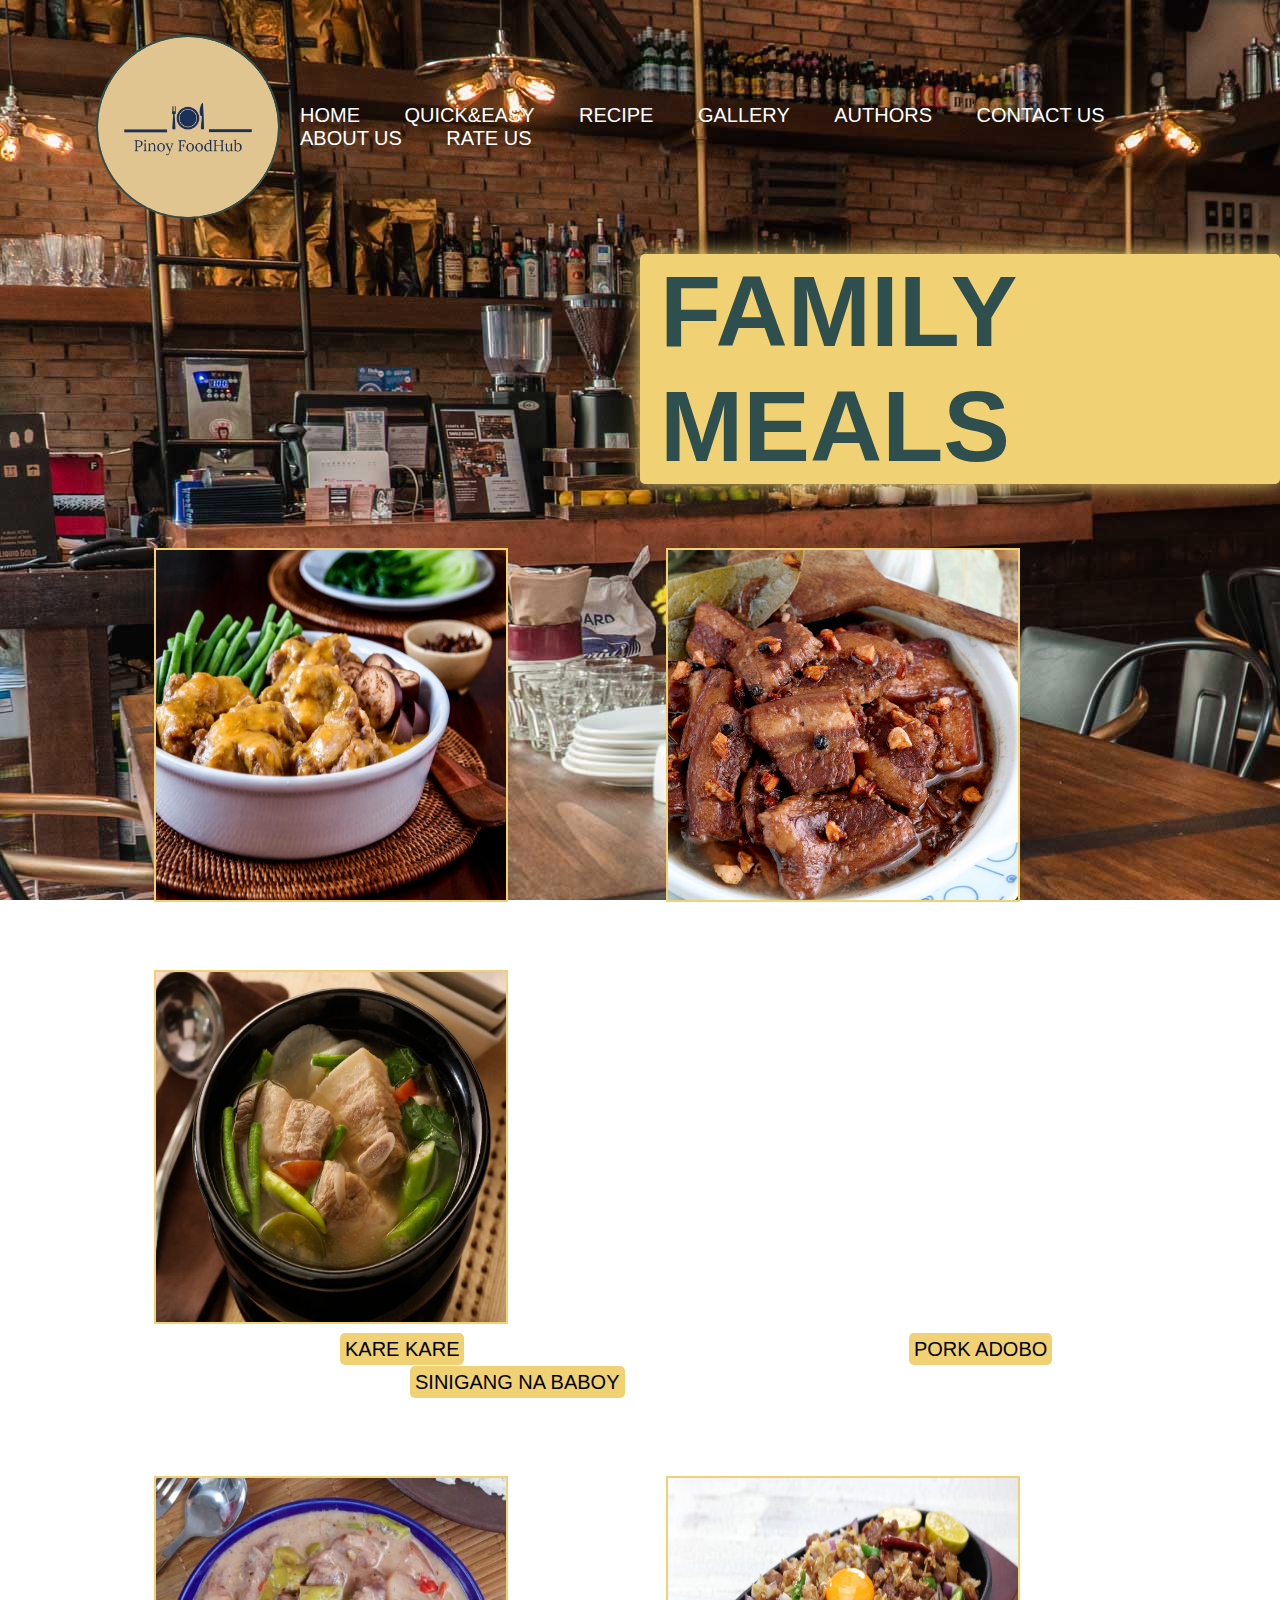
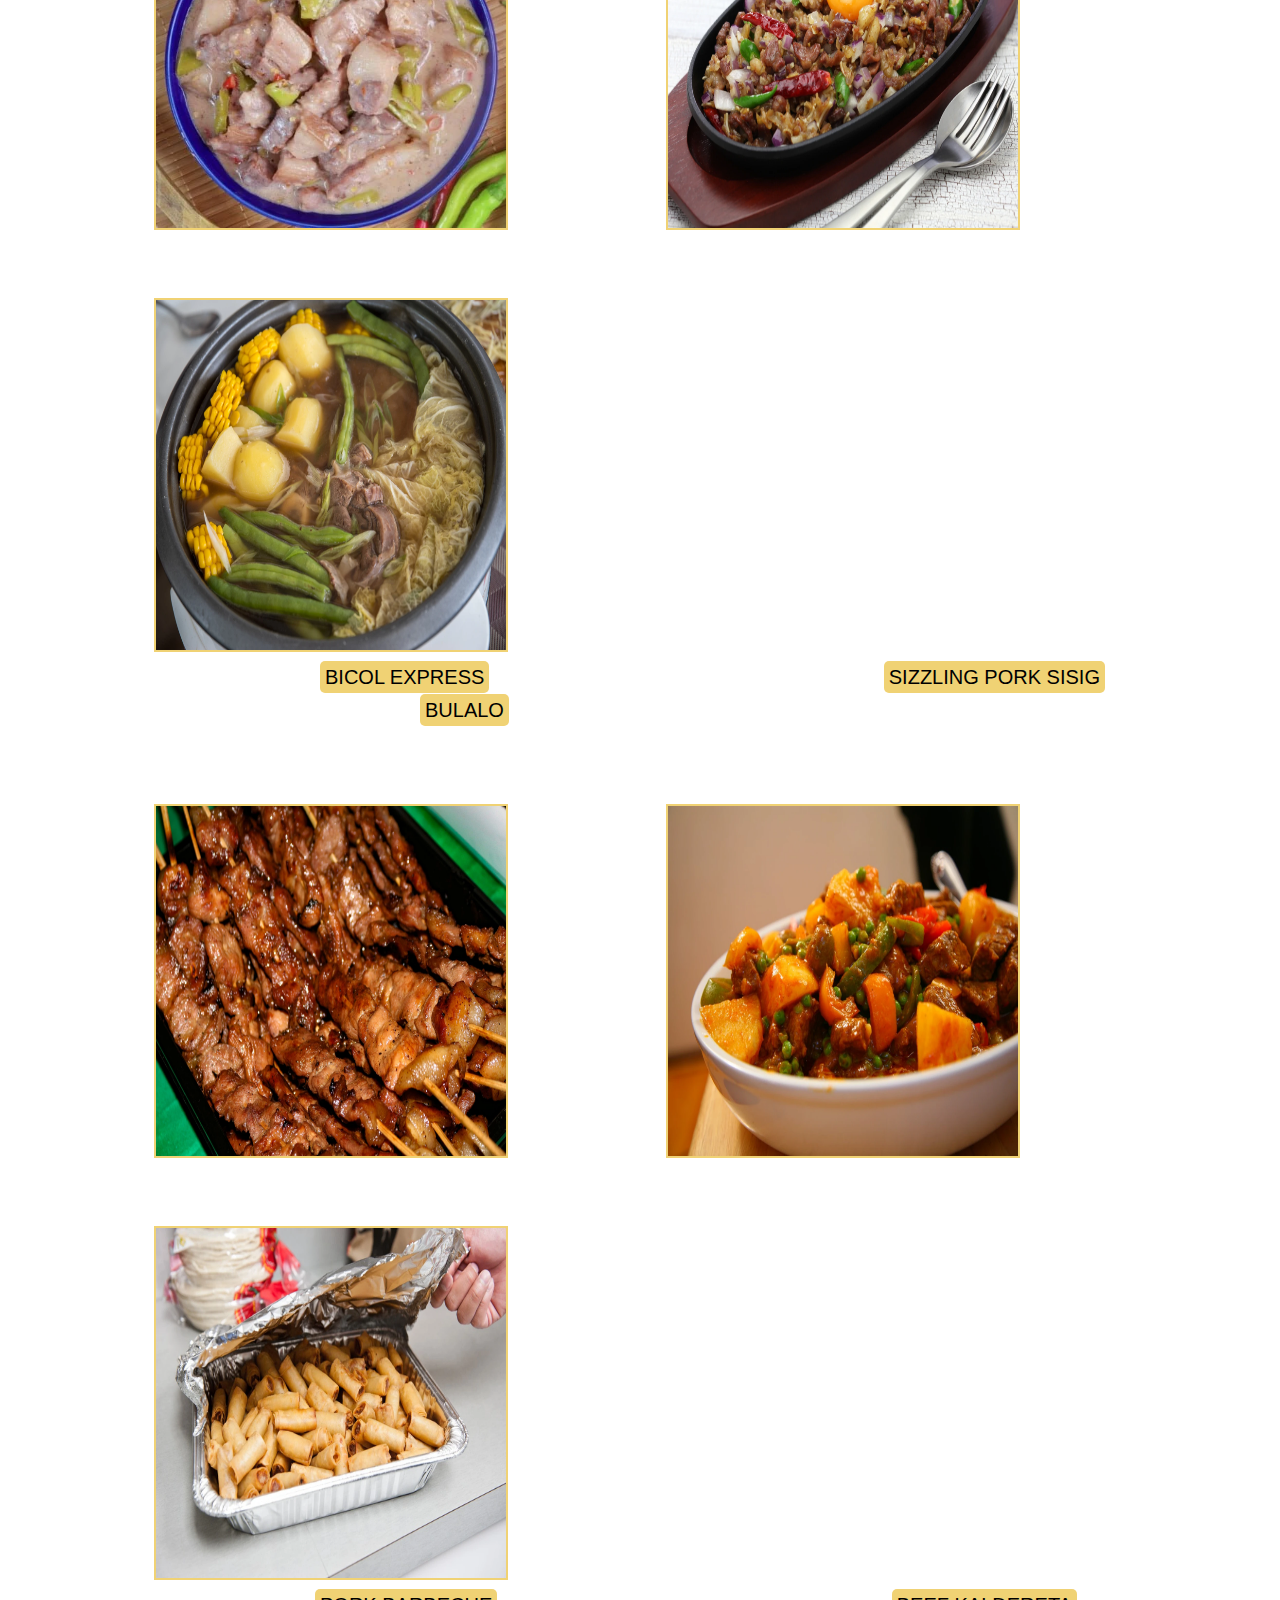
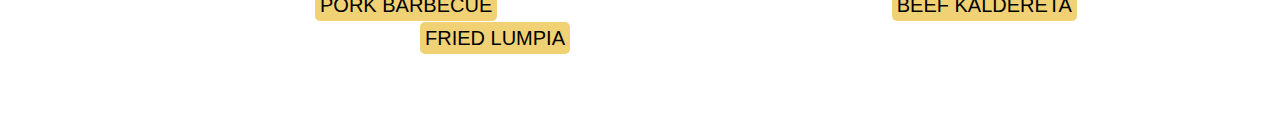
<file: index.html>
<!DOCTYPE html>
<html lang="en">
<head>
	<meta charset="utf-8">
	<title>FAMILY MEALS</title>
	<style type="text/css">
	</style>
    <link rel="icon" href="FAMILYGALLERY/logo.png" type="image/x-icon"> 
</head>
<body>
	<link rel="stylesheet" type="text/css" href="FAMILY MEALS.CSS">
	

    <div class="banner">
		<div class="navbar">
			<img class="logo" src="FAMILYGALLERY/logo.png" alt="logo"></a>
			<ul>
				<li><a href="https://aldrinuyquiengco.github.io/CIP1101_UYQUIENGCO_ITAD/GROUP%20PROJECT/HOMEPAGE/homePage.html">HOME</a></li>
				<li><a href="https://embracive-profiles.000webhostapp.com/ITAD_RI%C3%91O/RI%C3%91O_QUICKANDEASY_ITAD.html">QUICK&EASY</a></li>
				<li><a href="https://arcilla-cip1101-itad.000webhostapp.com/HTML/PROPOSAL%20CODE/ARCILLA_Recipe_ITAD.html">RECIPE</a></li>
				<li><a href="https://andremanaoat.github.io/gallery-/">GALLERY</a></li>
				<li><a href="https://mendicant-claim.000webhostapp.com/Group%20Project/Authors.html">AUTHORS</a></li>
				<li><a href="https://cip1101-itad-barleta.000webhostapp.com/Website/contacts.html">CONTACT US</a></li>
				<li><a href="https://primpp.github.io/BANTOG_AboutUs/">ABOUT US</a></li>
				<li><a href="https://embracive-profiles.000webhostapp.com/ITAD_RI%C3%91O/CIPGROUP.html">RATE US</a></li>
			</ul>
		</div>
        <h1>FAMILY MEALS</h1>
        <div class="content">
            <a href="FAMILY1.HTML"><img class="dessert" src="FAMILYGALLERY/family1.jpg"></a>
            <a href="FAMILY2.HTML"><img class="dessert" src="FAMILYGALLERY/family2.jpg"></a>
            <a href="FAMILY3.HTML"><img class="dessert" src="FAMILYGALLERY/family3.webp"></a>
        </div>
        <div class="navbar2">
            <ul>
				<li class="FAMILY1" ><a href="FAMILY1.HTML">Kare Kare</a></li>
				<li class="FAMILY2"><a href="FAMILY2.HTML">Pork Adobo</a></li>
				<li class="FAMILY3"><a href="FAMILY3.HTML">Sinigang na Baboy</a></li>
            </ul>
        </div>
        <br>
        <div class="content">
            <a href="FAMILY4.HTML"><img class="dessert2" src="FAMILYGALLERY/family4.jpg"></a>
            <a href="FAMILY5.HTML"><img class="dessert2" src="FAMILYGALLERY/family5.jpg"></a>
            <a href="FAMILY6.HTML"><img class="dessert2" src="FAMILYGALLERY/family6.webp"></a>
        </div>
        <div class="navbar2">
            <ul>
				<li class="FAMILY4"><a href="FAMILY4.HTML">Bicol Express</a></li>
				<li class="FAMILY5"><a href="FAMILY5.HTML">Sizzling Pork Sisig</a></li>
				<li class="FAMILY6"><a href="FAMILY6.HTML">Bulalo</a></li>
            </ul>
        </div>
        <br>
        <div class="content">
            <a href="FAMILY7.HTML"><img class="dessert3" src="FAMILYGALLERY/family7.webp"></a>
            <a href="FAMILY8.HTML"><img class="dessert3" src="FAMILYGALLERY/family8.jpg"></a>
            <a href="FAMILY9.HTML"><img class="dessert3" src="FAMILYGALLERY/family9.webp"></a>
        </div>
        <div class="navbar2">
            <ul>
				<li class="FAMILY7"><a href="FAMILY7.HTML">Pork Barbecue</a></li>
				<li class="FAMILY8"><a href="FAMILY8.HTML">Beef Kaldereta</a></li>
				<li class="FAMILY9"><a href="FAMILY9.HTML">Fried Lumpia</a></li>
            </ul>
        </div>
        <br><br><br><br>
</body>
</html>
</file>
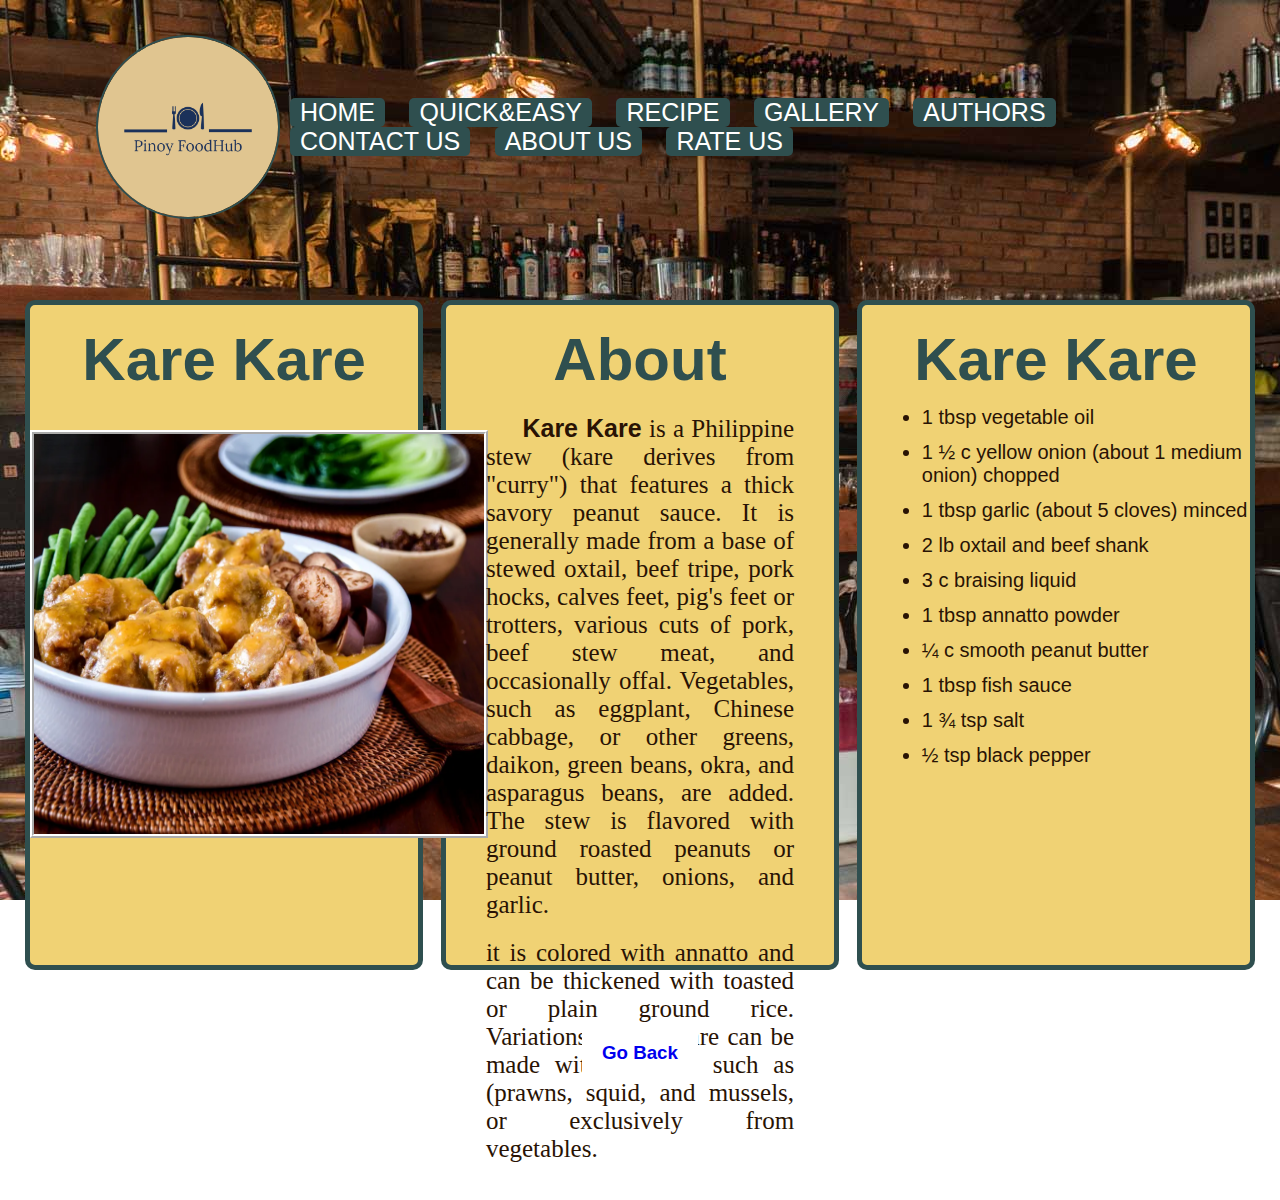
<file: FAMILY1.HTML>
<!DOCTYPE html>
<html lang="en">
<head>

	<meta charset="utf-8">
	<title></title>
	<style type="text/css">

	</style>
    <link rel="icon" href="FAMILYGALLERY/logo.png" type="image/x-icon">    
</head>
<body>
	<link rel="stylesheet" type="text/css" href="FAMMEALS.CSS">


    <div class="banner">
		<div class="navbar">
			<img class="logo" src="FAMILYGALLERY/logo.png" alt="logo"></a>
			<ul>
				<li><a href="https://aldrinuyquiengco.github.io/CIP1101_UYQUIENGCO_ITAD/GROUP%20PROJECT/HOMEPAGE/homePage.html">HOME</a></li>
				<li><a href="https://aldrinuyquiengco.github.io/CIP1101_UYQUIENGCO_ITAD/Quick%20And%20Easy/index.html">QUICK&EASY</a></li>
				<li><a href="https://arcilla-cip1101-itad.000webhostapp.com/HTML/PROPOSAL%20CODE/ARCILLA_recipe_ITAD.html">RECIPE</a></li>
				<li><a href="https://andremanaoat.github.io/gallery-/">GALLERY</a></li>
				<li><a href="https://mendicant-claim.000webhostapp.com/Group%20Project/Authors.html">AUTHORS</a></li>
				<li><a href="https://cip1101-itad-barleta.000webhostapp.com/Website/contacts.html">CONTACT US</a></li>
				<li><a href="https://primpp.github.io/BANTOG_FinalProject_AboutUs/#">ABOUT US</a></li>
				<li><a href="https://embracive-profiles.000webhostapp.com/ITAD_RI%C3%91O/CIPGROUP.html">RATE US</a></li>
			</ul>
		</div>
        <div id="header">
            </div>
            <br><br>
            <div id="div1">
            <h2><a href="FAMILYGALLERY/family1.jpg" target="newPage">Kare Kare</a></h2>
            <br><br>
            <a href="FAMILYGALLERY/family1.jpg" target="newPage" title="Kare Kare"><img class="FAMILYMEALS" src="FAMILYGALLERY/family1.jpg"></a>
            </div>
    
            <div id="div2">
            <h2>Kare Kare</h2>
            <ul>
                <li>1 tbsp vegetable oil</li>
                <li>1 ½ c yellow onion (about 1 medium onion) chopped</li>
                <li>1 tbsp garlic (about 5 cloves) minced</li>
                <li>2 lb oxtail and beef shank</li>
                <li>3 c braising liquid</li>
                <li>1 tbsp annatto powder</li>
                <li>¼ c smooth peanut butter</li>
                <li>1 tbsp fish sauce</li>
                <li>1 ¾ tsp salt</li>
                <li>½ tsp black pepper</li>
                
            </ul>
            </div>
    
            <div id="div3">
            <h2>About</h2>
            <blockquote><p>&nbsp;&nbsp;&nbsp;&nbsp;&nbsp;<strong>Kare Kare</strong> is a Philippine stew (kare derives from "curry") that features a thick savory peanut sauce. It is generally made from a base of stewed oxtail, beef tripe, pork hocks, calves feet, pig's feet or trotters, various cuts of pork, beef stew meat, and occasionally offal. Vegetables, such as eggplant, Chinese cabbage, or other greens, daikon, green beans, okra, and asparagus beans, are added. The stew is flavored with ground roasted peanuts or peanut butter, onions, and garlic.
                <p>it is colored with annatto and can be thickened with toasted or plain ground rice. Variations of kare-kare can be made with seafood, such as (prawns, squid, and mussels, or exclusively from vegetables.</p>
                    
            </p></blockqoute>
            </div>
        <br><br><br><br>
        <div id="home">
            <h3><a href="index.html">Go Back</a></h3>
        </div>
</body>
</html>
</file>
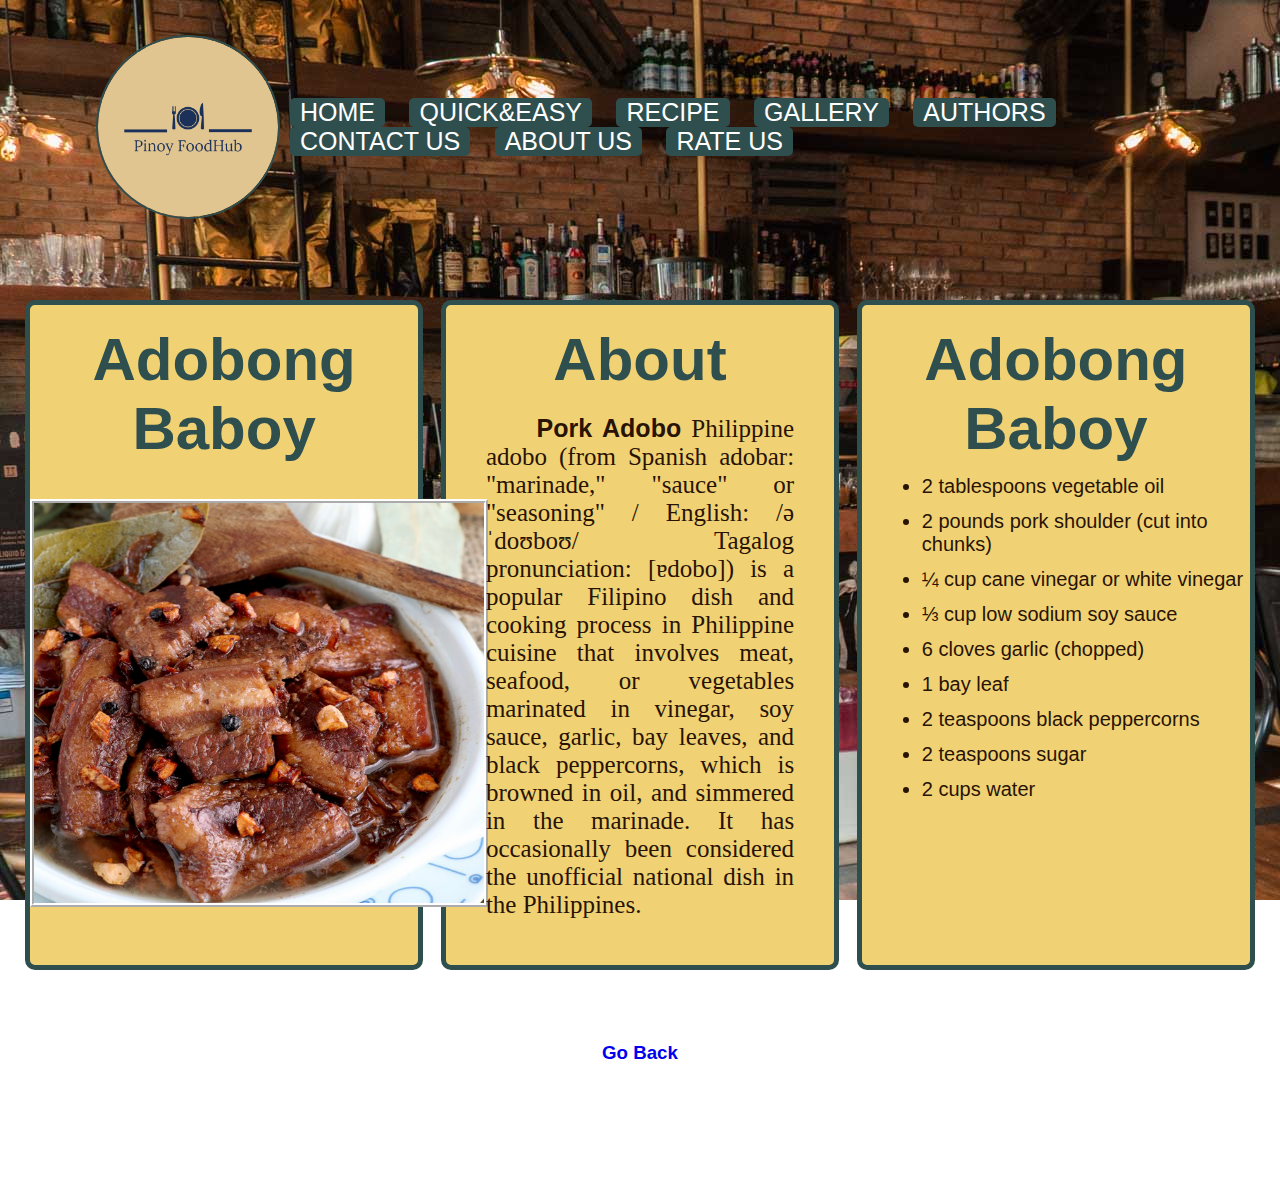
<file: FAMILY2.HTML>
<!DOCTYPE html>
<html lang="en">
<head>

	<meta charset="utf-8">
	<title></title>
	<style type="text/css">

	</style>
    <link rel="icon" href="FAMILY GALLERY/logo.png" type="image/x-icon">    
</head>
<body>
	<link rel="stylesheet" type="text/css" href="FAMMEALS.CSS">


    <div class="banner">
		<div class="navbar">
			<img class="logo" src="FAMILYGALLERY/logo.png" alt="logo"></a>
			<ul>
				<li><a href="https://aldrinuyquiengco.github.io/CIP1101_UYQUIENGCO_ITAD/GROUP%20PROJECT/HOMEPAGE/homePage.html">HOME</a></li>
				<li><a href="https://aldrinuyquiengco.github.io/CIP1101_UYQUIENGCO_ITAD/Quick%20And%20Easy/index.html">QUICK&EASY</a></li>
				<li><a href="https://arcilla-cip1101-itad.000webhostapp.com/HTML/PROPOSAL%20CODE/ARCILLA_recipe_ITAD.html">RECIPE</a></li>
				<li><a href="https://andremanaoat.github.io/gallery-/">GALLERY</a></li>
				<li><a href="https://mendicant-claim.000webhostapp.com/Group%20Project/Authors.html">AUTHORS</a></li>
				<li><a href="https://cip1101-itad-barleta.000webhostapp.com/Website/contacts.html">CONTACT US</a></li>
				<li><a href="https://primpp.github.io/BANTOG_FinalProject_AboutUs/#">ABOUT US</a></li>
				<li><a href="https://embracive-profiles.000webhostapp.com/ITAD_RI%C3%91O/CIPGROUP.html">RATE US</a></li>
			</ul>
		</div>
        <div id="header">
            </div>
            <br><br>
            <div id="div1">
            <h2><a href="FAMILYGALLERY/family2.jpg" target="newPage">Adobong Baboy</a></h2>
            <br><br>
            <a href="FAMILYGALLERY/family2.jpg" target="newPage" title="Adobong Baboy"><img class="FAMILYMEALS" src="FAMILYGALLERY/family2.jpg"></a>
            </div>
    
            <div id="div2">
            <h2>Adobong Baboy</h2>
            <ul>
                <li>2 tablespoons vegetable oil</li>
                <li>2 pounds pork shoulder (cut into chunks)</li>
                <li>¼ cup cane vinegar or white vinegar</li>
                <li>⅓ cup low sodium soy sauce</li>
                <li>6 cloves garlic (chopped)</li>
                <li>1 bay leaf</li>
                <li>2 teaspoons black peppercorns</li>
                <li>2 teaspoons sugar</li>
                <li>2 cups water</li>
            </ul>
            </div>
    
            <div id="div3">
            <h2>About</h2>
            <blockquote><p>&nbsp;&nbsp;&nbsp;&nbsp;&nbsp;<strong>Pork Adobo</strong> Philippine adobo (from Spanish adobar: "marinade," "sauce" or "seasoning" / English: /əˈdoʊboʊ/ Tagalog pronunciation: [ɐdobo]) is a popular Filipino dish and cooking process in Philippine cuisine that involves meat, seafood, or vegetables marinated in vinegar, soy sauce, garlic, bay leaves, and black peppercorns, which is browned in oil, and simmered in the marinade. It has occasionally been considered the unofficial national dish in the Philippines.
            </p></blockqoute>
            </div>
        <br><br><br><br>
        <div id="home">
            <h3><a href="index.html">Go Back</a></h3>
        </div>
</body>
</html>
</file>
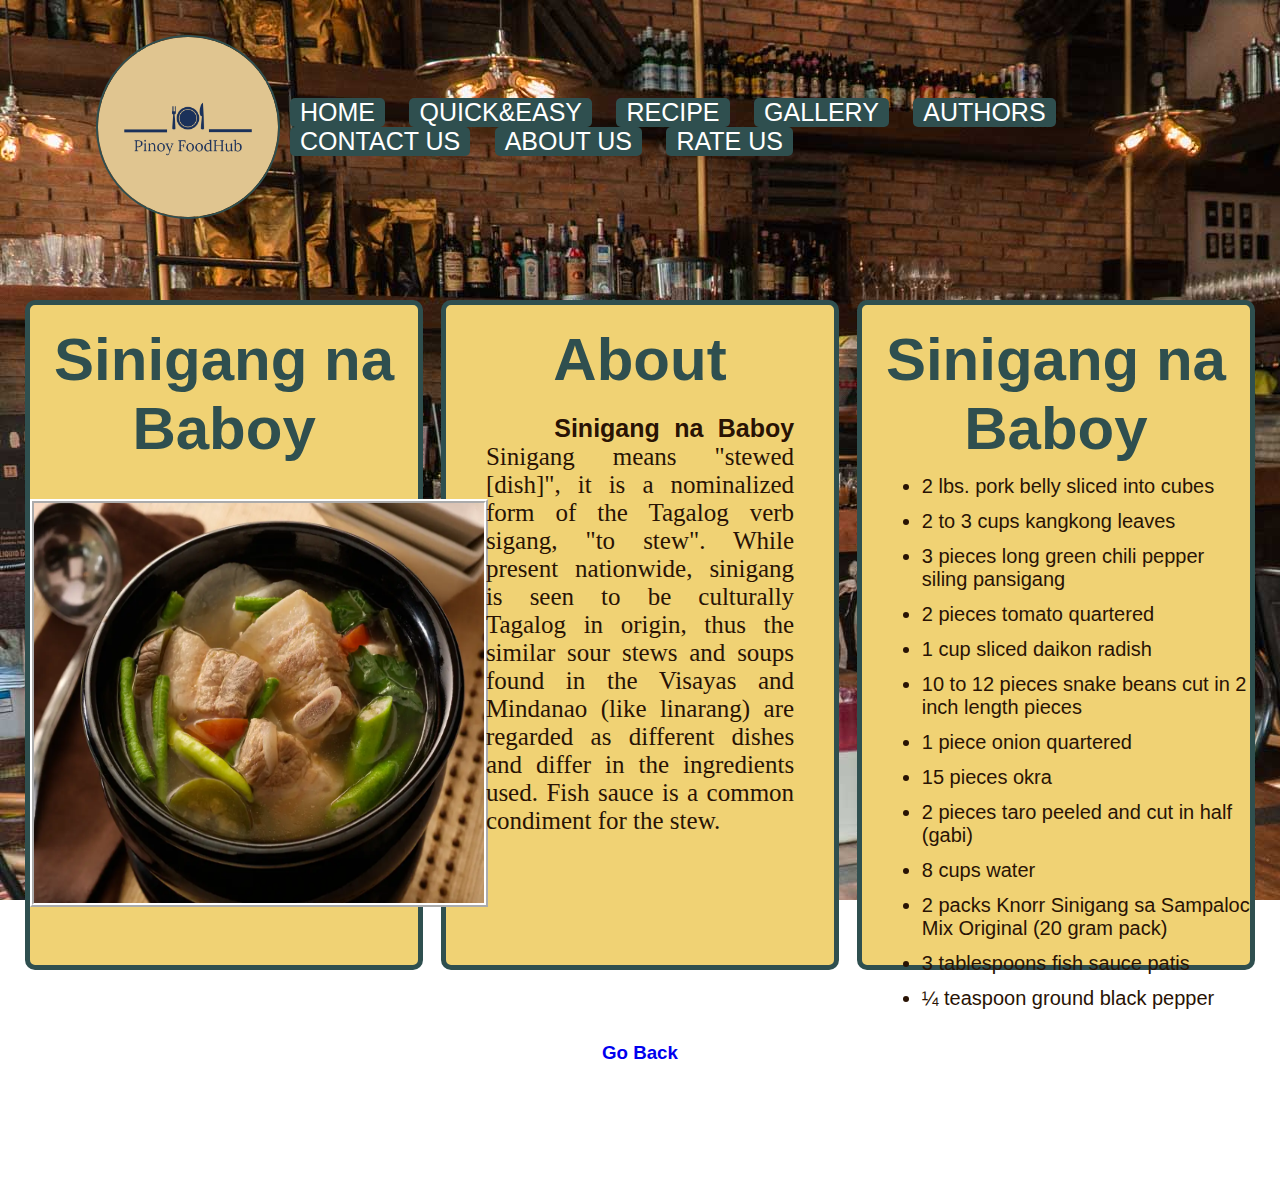
<file: FAMILY3.HTML>
<!DOCTYPE html>
<html lang="en">
<head>

	<meta charset="utf-8">
	<title></title>
	<style type="text/css">

	</style>
    <link rel="icon" href="FAMILYGALLERY/logo.png" type="image/x-icon">    
</head>
<body>
	<link rel="stylesheet" type="text/css" href="FAMMEALS.CSS">


    <div class="banner">
		<div class="navbar">
			<img class="logo" src="FAMILYGALLERY/logo.png" alt="logo"></a>
			<ul>
				<li><a href="https://aldrinuyquiengco.github.io/CIP1101_UYQUIENGCO_ITAD/GROUP%20PROJECT/HOMEPAGE/homePage.html">HOME</a></li>
				<li><a href="https://aldrinuyquiengco.github.io/CIP1101_UYQUIENGCO_ITAD/Quick%20And%20Easy/index.html">QUICK&EASY</a></li>
				<li><a href="https://arcilla-cip1101-itad.000webhostapp.com/HTML/PROPOSAL%20CODE/ARCILLA_recipe_ITAD.html">RECIPE</a></li>
				<li><a href="https://andremanaoat.github.io/gallery-/">GALLERY</a></li>
				<li><a href="https://mendicant-claim.000webhostapp.com/Group%20Project/Authors.html">AUTHORS</a></li>
				<li><a href="https://cip1101-itad-barleta.000webhostapp.com/Website/contacts.html">CONTACT US</a></li>
				<li><a href="https://primpp.github.io/BANTOG_FinalProject_AboutUs/#">ABOUT US</a></li>
				<li><a href="https://embracive-profiles.000webhostapp.com/ITAD_RI%C3%91O/CIPGROUP.html">RATE US</a></li>
			</ul>
		</div>
        <div id="header">
            </div>
            <br><br>
            <div id="div1">
            <h2><a href="FAMILYGALLERY/family3.webp" target="newPage">Sinigang na Baboy</a></h2>
            <br><br>
            <a href="FAMILYGALLERY/family3.webp" target="newPage" title="Sinigang na Baboy"><img class="FAMILYMEALS" src="FAMILYGALLERY/family3.webp"></a>
            </div>
    
            <div id="div2">
            <h2>Sinigang na Baboy</h2>
            <ul>
                <li>2 lbs. pork belly sliced into cubes</li>
                <li>2 to 3 cups kangkong leaves</li>
                <li>3 pieces long green chili pepper siling pansigang</li>
                <li>2 pieces tomato quartered</li>
                <li>1 cup sliced daikon radish</li>
                <li>10 to 12 pieces snake beans cut in 2 inch length pieces</li>
                <li>1 piece onion quartered</li>
                <li>15 pieces okra</li>
                <li>2 pieces taro peeled and cut in half (gabi)</li>
                <li>8 cups water</li>
                <li>2 packs Knorr Sinigang sa Sampaloc Mix Original (20 gram pack)</li>
                <li>3 tablespoons fish sauce patis</li>
                <li>¼ teaspoon ground black pepper</li>
            </ul>
            </div>
    
            <div id="div3">
            <h2>About</h2>
            <blockquote><p>&nbsp;&nbsp;&nbsp;&nbsp;&nbsp;<strong>Sinigang na Baboy</strong> Sinigang means "stewed [dish]", it is a nominalized form of the Tagalog verb sigang, "to stew". While present nationwide, sinigang is seen to be culturally Tagalog in origin, thus the similar sour stews and soups found in the Visayas and Mindanao (like linarang) are regarded as different dishes and differ in the ingredients used. Fish sauce is a common condiment for the stew.
                    
            </p></blockqoute>
            </div>
        <br><br><br><br>
        <div id="home">
            <h3><a href="index.html">Go Back</a></h3>
        </div>
</body>
</html>
</file>
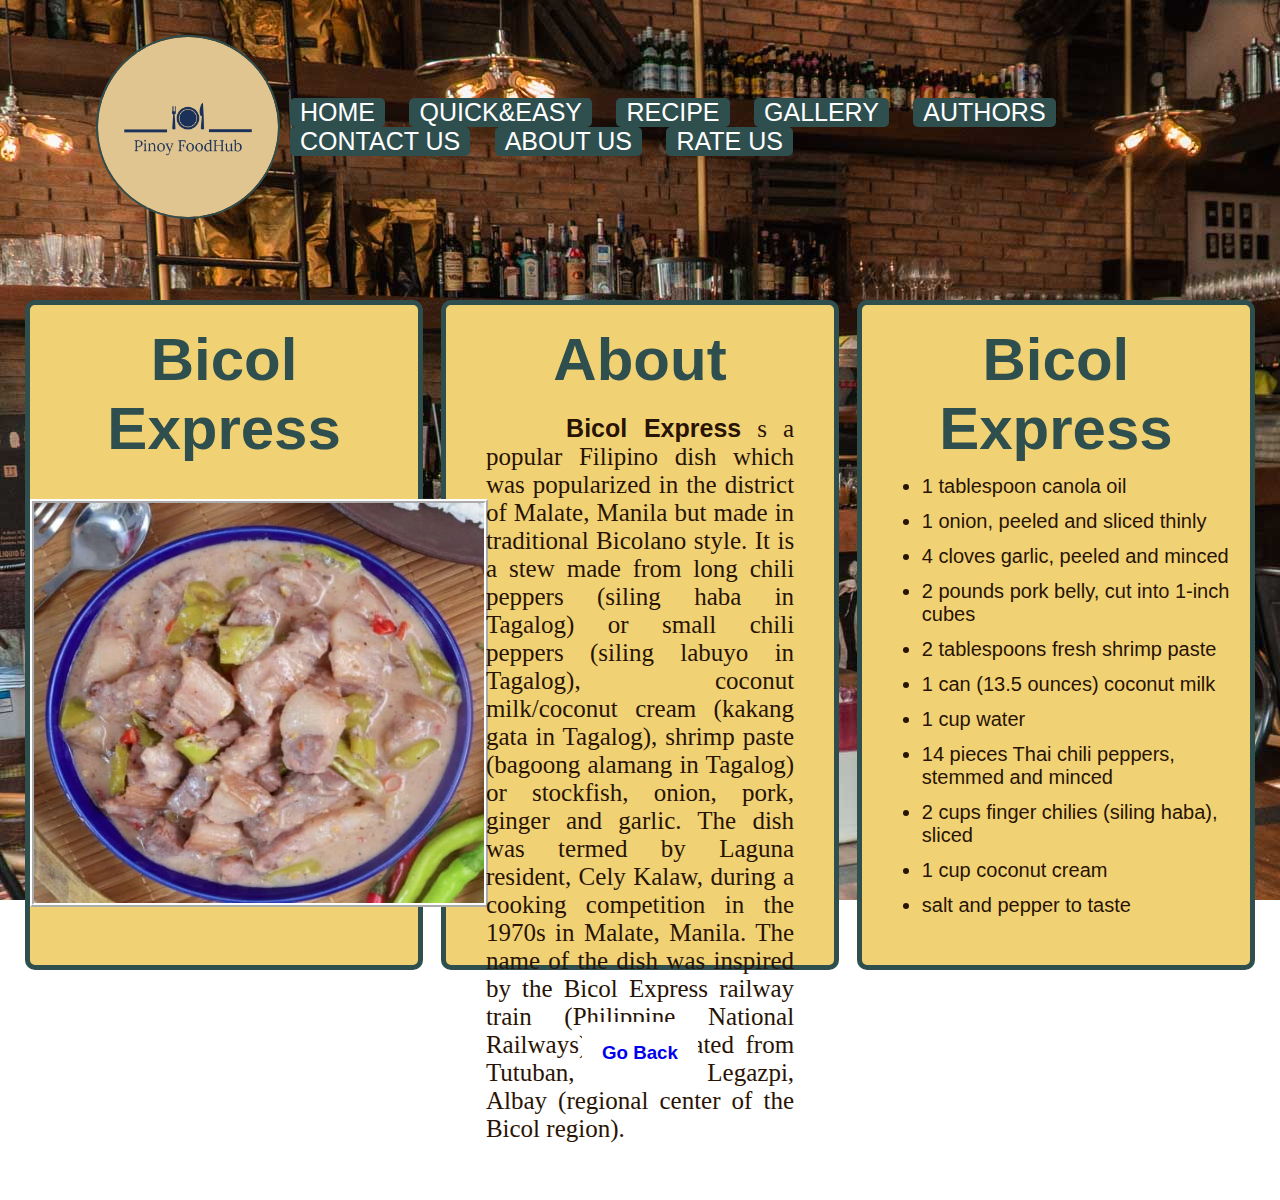
<file: FAMILY4.HTML>
<!DOCTYPE html>
<html lang="en">
<head>

	<meta charset="utf-8">
	<title></title>
	<style type="text/css">

	</style>
    <link rel="icon" href="FAMILYGALLERY/logo.png" type="image/x-icon">    
</head>
<body>
	<link rel="stylesheet" type="text/css" href="FAMMEALS.CSS">


    <div class="banner">
		<div class="navbar">
			<img class="logo" src="FAMILYGALLERY/logo.png" alt="logo"></a>
			<ul>
				<li><a href="https://aldrinuyquiengco.github.io/CIP1101_UYQUIENGCO_ITAD/GROUP%20PROJECT/HOMEPAGE/homePage.html">HOME</a></li>
				<li><a href="https://aldrinuyquiengco.github.io/CIP1101_UYQUIENGCO_ITAD/Quick%20And%20Easy/index.html">QUICK&EASY</a></li>
				<li><a href="https://arcilla-cip1101-itad.000webhostapp.com/HTML/PROPOSAL%20CODE/ARCILLA_recipe_ITAD.html">RECIPE</a></li>
				<li><a href="https://andremanaoat.github.io/gallery-/">GALLERY</a></li>
				<li><a href="https://mendicant-claim.000webhostapp.com/Group%20Project/Authors.html">AUTHORS</a></li>
				<li><a href="https://cip1101-itad-barleta.000webhostapp.com/Website/contacts.html">CONTACT US</a></li>
				<li><a href="https://primpp.github.io/BANTOG_FinalProject_AboutUs/#">ABOUT US</a></li>
				<li><a href="https://embracive-profiles.000webhostapp.com/ITAD_RI%C3%91O/CIPGROUP.html">RATE US</a></li>
			</ul>
		</div>
        <div id="header">
            </div>
            <br><br>
            <div id="div1">
            <h2><a href="FAMILYGALLERY/family4.jpg" target="newPage">Bicol Express</a></h2>
            <br><br>
            <a href="FAMILYGALLERY/family4.jpg" target="newPage" title="Bicol Express"><img class="FAMILYMEALS" src="FAMILYGALLERY/family4.jpg"></a>
            </div>
    
            <div id="div2">
            <h2>Bicol Express</h2>
            <ul>
                <li>1 tablespoon canola oil</li>
                <li>1 onion, peeled and sliced thinly</li>
                <li>4 cloves garlic, peeled and minced</li>
                <li>2 pounds pork belly, cut into 1-inch cubes</li>
                <li>2 tablespoons fresh shrimp paste</li>
                <li>1 can (13.5 ounces) coconut milk</li>
                <li>1 cup water</li>
                <li>14 pieces Thai chili peppers, stemmed and minced</li>
                <li>2 cups finger chilies (siling haba), sliced</li>
                <li>1 cup coconut cream</li>
                <li>salt and pepper to taste</li>
            </ul>
            </div>
    
            <div id="div3">
            <h2>About</h2>
            <blockquote><p>&nbsp;&nbsp;&nbsp;&nbsp;&nbsp;<strong>Bicol Express</strong> s a popular Filipino dish which was popularized in the district of Malate, Manila but made in traditional Bicolano style. It is a stew made from long chili peppers (siling haba in Tagalog) or small chili peppers (siling labuyo in Tagalog), coconut milk/coconut cream (kakang gata in Tagalog), shrimp paste (bagoong alamang in Tagalog) or stockfish, onion, pork, ginger and garlic. The dish was termed by Laguna resident, Cely Kalaw, during a cooking competition in the 1970s in Malate, Manila. The name of the dish was inspired by the Bicol Express railway train (Philippine National Railways) that operated from Tutuban, Manila to Legazpi, Albay (regional center of the Bicol region).
                    
            </p></blockqoute>
            </div>
        <br><br><br><br>
        <div id="home">
            <h3><a href="index.html">Go Back</a></h3>
        </div>
</body>
</html>
</file>
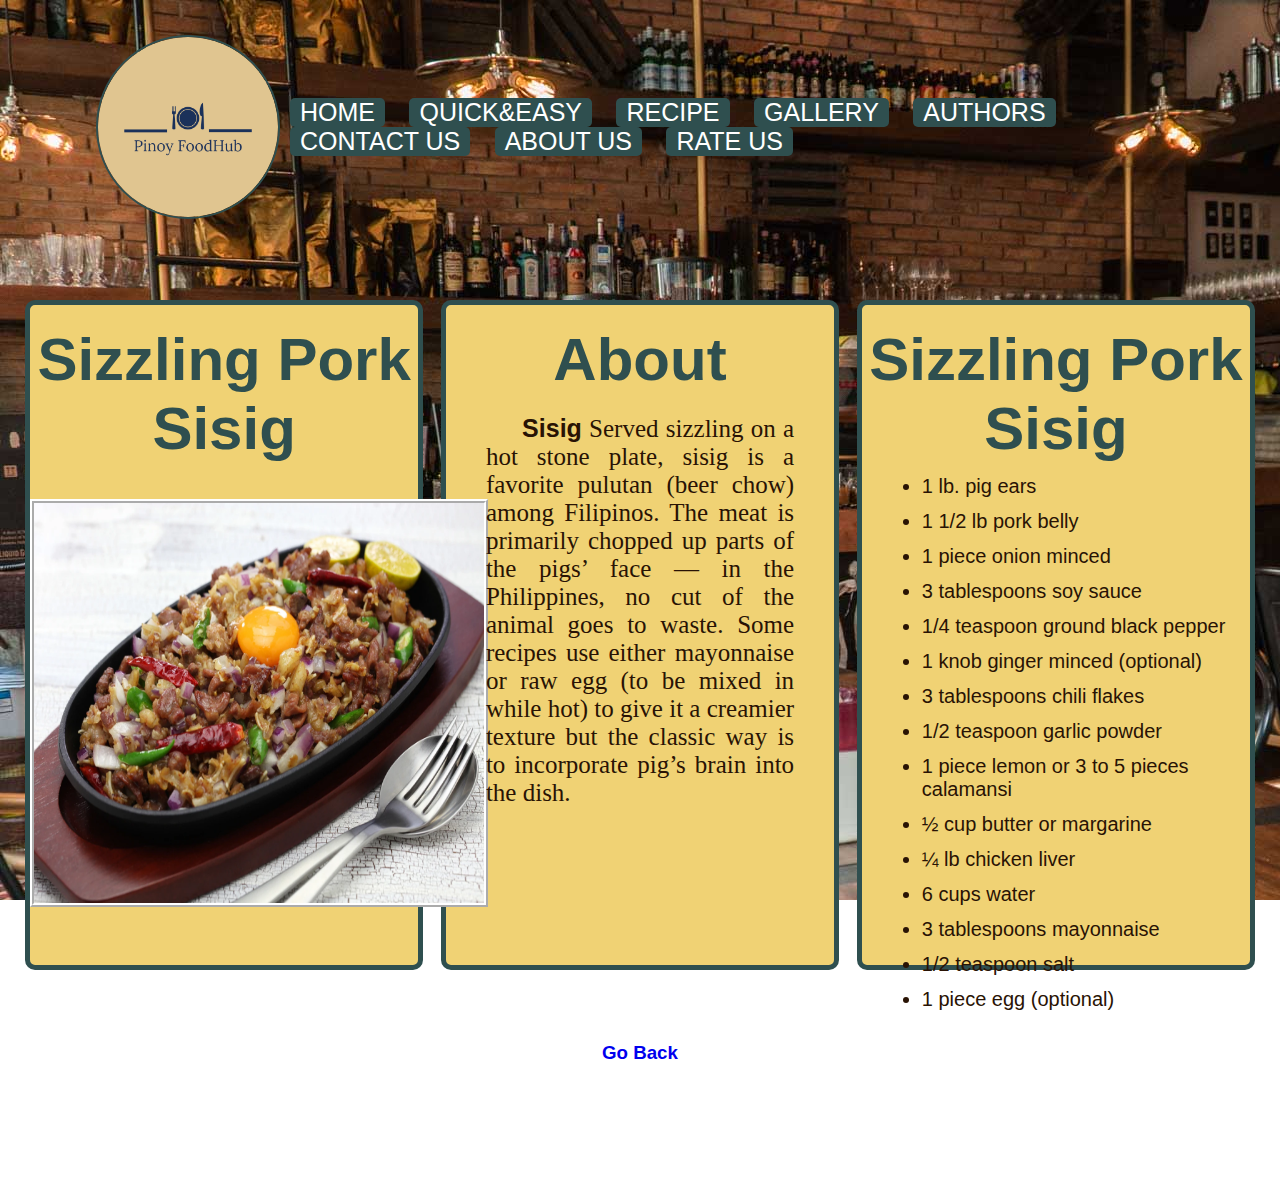
<file: FAMILY5.HTML>
<!DOCTYPE html>
<html lang="en">
<head>

	<meta charset="utf-8">
	<title></title>
	<style type="text/css">

	</style>
    <link rel="icon" href="FAMILYGALLERY/logo.png" type="image/x-icon">    
</head>
<body>
	<link rel="stylesheet" type="text/css" href="FAMMEALS.CSS">


    <div class="banner">
		<div class="navbar">
			<img class="logo" src="FAMILYGALLERY/logo.png" alt="logo"></a>
			<ul>
				<li><a href="https://aldrinuyquiengco.github.io/CIP1101_UYQUIENGCO_ITAD/GROUP%20PROJECT/HOMEPAGE/homePage.html">HOME</a></li>
				<li><a href="https://aldrinuyquiengco.github.io/CIP1101_UYQUIENGCO_ITAD/Quick%20And%20Easy/index.html">QUICK&EASY</a></li>
				<li><a href="https://arcilla-cip1101-itad.000webhostapp.com/HTML/PROPOSAL%20CODE/ARCILLA_recipe_ITAD.html">RECIPE</a></li>
				<li><a href="https://andremanaoat.github.io/gallery-/">GALLERY</a></li>
				<li><a href="https://mendicant-claim.000webhostapp.com/Group%20Project/Authors.html">AUTHORS</a></li>
				<li><a href="https://cip1101-itad-barleta.000webhostapp.com/Website/contacts.html">CONTACT US</a></li>
				<li><a href="https://primpp.github.io/BANTOG_FinalProject_AboutUs/#">ABOUT US</a></li>
				<li><a href="https://embracive-profiles.000webhostapp.com/ITAD_RI%C3%91O/CIPGROUP.html">RATE US</a></li>
			</ul>
		</div>
        <div id="header">
            </div>
            <br><br>
            <div id="div1">
            <h2><a href="FAMILYGALLERY/family5.jpg" target="newPage">Sizzling Pork Sisig</a></h2>
            <br><br>
            <a href="FAMILYGALLERY/family5.jpg" target="newPage" title="Sizzling Pork Sisig"><img class="FAMILYMEALS" src="FAMILYGALLERY/family5.jpg"></a>
            </div>
    
            <div id="div2">
            <h2>Sizzling Pork Sisig</h2>
            <ul>
                <li>1 lb. pig ears</li>
                <li>1 1/2 lb pork belly</li>
                <li>1 piece onion minced</li>
                <li>3 tablespoons soy sauce</li>
                <li>1/4 teaspoon ground black pepper</li>
                <li>1 knob ginger minced (optional)</li>
                <li>3 tablespoons chili flakes</li>
                <li>1/2 teaspoon garlic powder</li>
                <li>1 piece lemon or 3 to 5 pieces calamansi</li>
                <li>½ cup butter or margarine</li>
                <li>¼ lb chicken liver</li>
                <li>6 cups water</li>
                <li>3 tablespoons mayonnaise</li>
                <li>1/2 teaspoon salt</li>
                <li>1 piece egg (optional)</li>
            </ul>
            </div>
    
            <div id="div3">
            <h2>About</h2>
            <blockquote><p>&nbsp;&nbsp;&nbsp;&nbsp;&nbsp;<strong>Sisig</strong> Served sizzling on a hot stone plate, sisig is a favorite pulutan (beer chow) among Filipinos. The meat is primarily chopped up parts of the pigs’ face — in the Philippines, no cut of the animal goes to waste. Some recipes use either mayonnaise or raw egg (to be mixed in while hot) to give it a creamier texture but the classic way is to incorporate pig’s brain into the dish.
            </p></blockqoute>
            </div>
        <br><br><br><br>
        <div id="home">
            <h3><a href="index.html">Go Back</a></h3>
        </div>
</body>
</html>
</file>
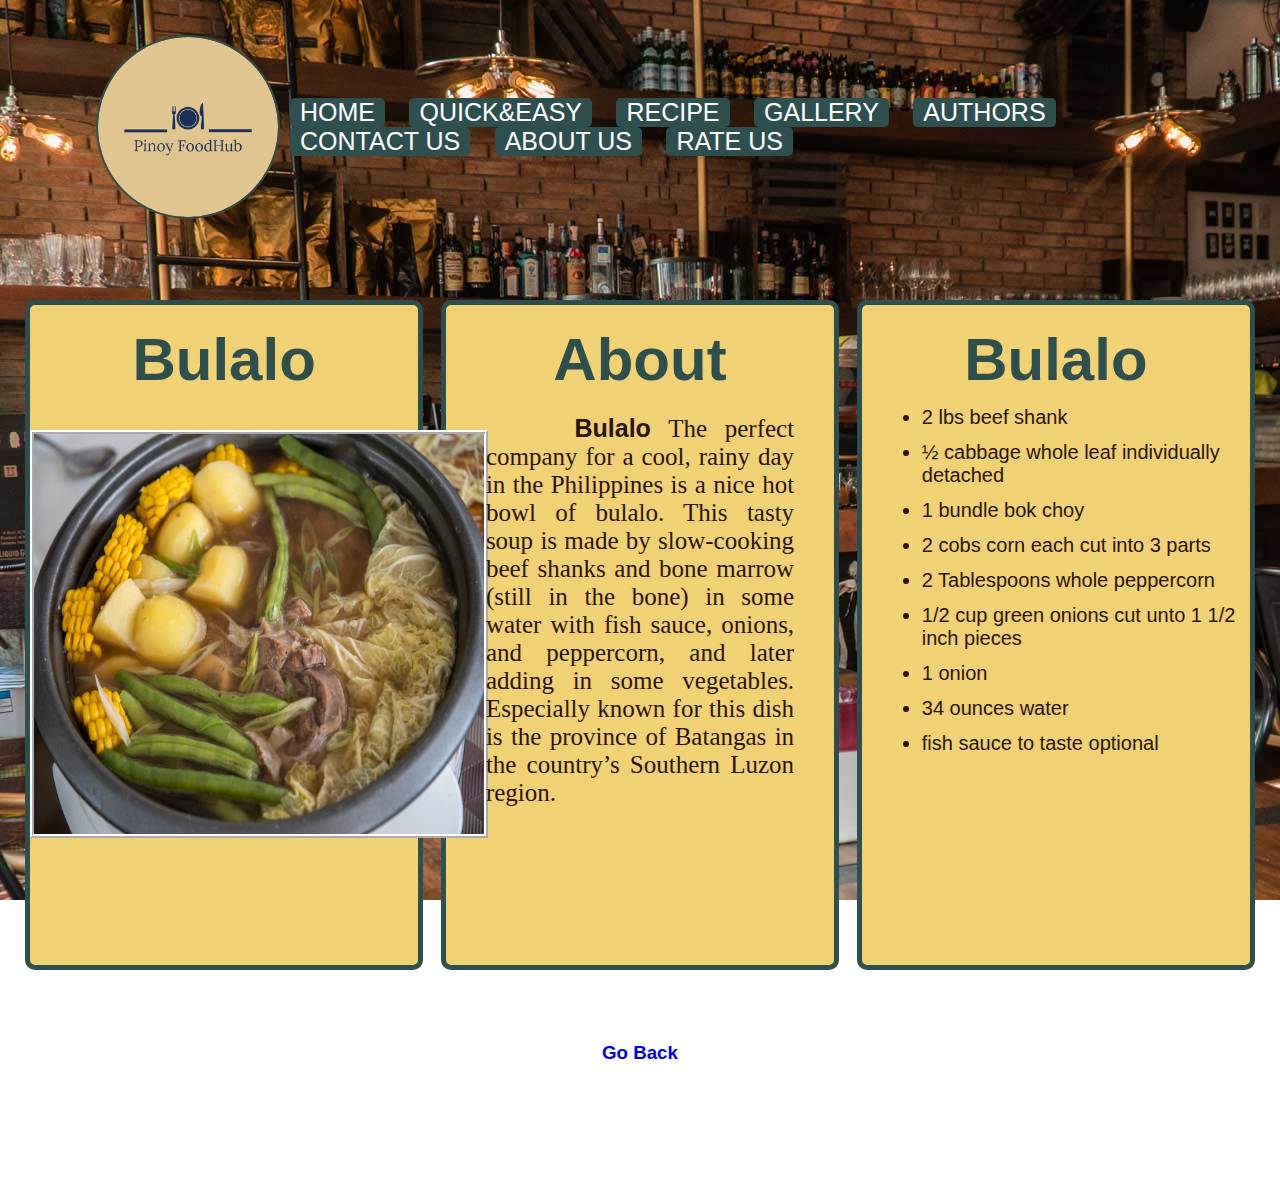
<file: FAMILY6.HTML>
<!DOCTYPE html>
<html lang="en">
<head>

	<meta charset="utf-8">
	<title></title>
	<style type="text/css">

	</style>
    <link rel="icon" href="FAMILYGALLERY/logo.png" type="image/x-icon">    
</head>
<body>
	<link rel="stylesheet" type="text/css" href="FAMMEALS.CSS">


    <div class="banner">
		<div class="navbar">
			<img class="logo" src="FAMILYGALLERY/logo.png" alt="logo"></a>
			<ul>
				<li><a href="https://aldrinuyquiengco.github.io/CIP1101_UYQUIENGCO_ITAD/GROUP%20PROJECT/HOMEPAGE/homePage.html">HOME</a></li>
				<li><a href="https://aldrinuyquiengco.github.io/CIP1101_UYQUIENGCO_ITAD/Quick%20And%20Easy/index.html">QUICK&EASY</a></li>
				<li><a href="https://arcilla-cip1101-itad.000webhostapp.com/HTML/PROPOSAL%20CODE/ARCILLA_recipe_ITAD.html">RECIPE</a></li>
				<li><a href="https://andremanaoat.github.io/gallery-/">GALLERY</a></li>
				<li><a href="https://mendicant-claim.000webhostapp.com/Group%20Project/Authors.html">AUTHORS</a></li>
				<li><a href="https://cip1101-itad-barleta.000webhostapp.com/Website/contacts.html">CONTACT US</a></li>
				<li><a href="https://primpp.github.io/BANTOG_FinalProject_AboutUs/#">ABOUT US</a></li>
				<li><a href="https://embracive-profiles.000webhostapp.com/ITAD_RI%C3%91O/CIPGROUP.html">RATE US</a></li>
			</ul>
		</div>
        <div id="header">
            </div>
            <br><br>
            <div id="div1">
            <h2><a href="FAMILYGALLERY/family6.webp"target="newPage">Bulalo</a></h2>
            <br><br>
            <a href="FAMILYGALLERY/family6.webp" target="newPage" title="Bulalo"><img class="FAMILYMEALS" src="FAMILYGALLERY/family6.webp"></a>
            </div>
    
            <div id="div2">
            <h2>Bulalo</h2>
            <ul>
                <li>2 lbs beef shank</li>
                <li>½ cabbage whole leaf individually detached</li>
                <li>1 bundle bok choy</li>
                <li>2 cobs corn each cut into 3 parts</li>
                <li>2 Tablespoons whole peppercorn</li>
                <li>1/2 cup green onions cut unto 1 1/2 inch pieces</li>
                <li>1 onion</li>
                <li>34 ounces water</li>
                <li>fish sauce to taste optional</li>
            </ul>
            </div>
    
            <div id="div3">
            <h2>About</h2>
            <blockquote><p>&nbsp;&nbsp;&nbsp;&nbsp;&nbsp;<strong>Bulalo</strong> The perfect company for a cool, rainy day in the Philippines is a nice hot bowl of bulalo. This tasty soup is made by slow-cooking beef shanks and bone marrow (still in the bone) in some water with fish sauce, onions, and peppercorn, and later adding in some vegetables. Especially known for this dish is the province of Batangas in the country’s Southern Luzon region.
            </p></blockqoute>
            </div>
        <br><br><br><br>
        <div id="home">
            <h3><a href="index.html">Go Back</a></h3>
        </div>
</body>
</html>
</file>
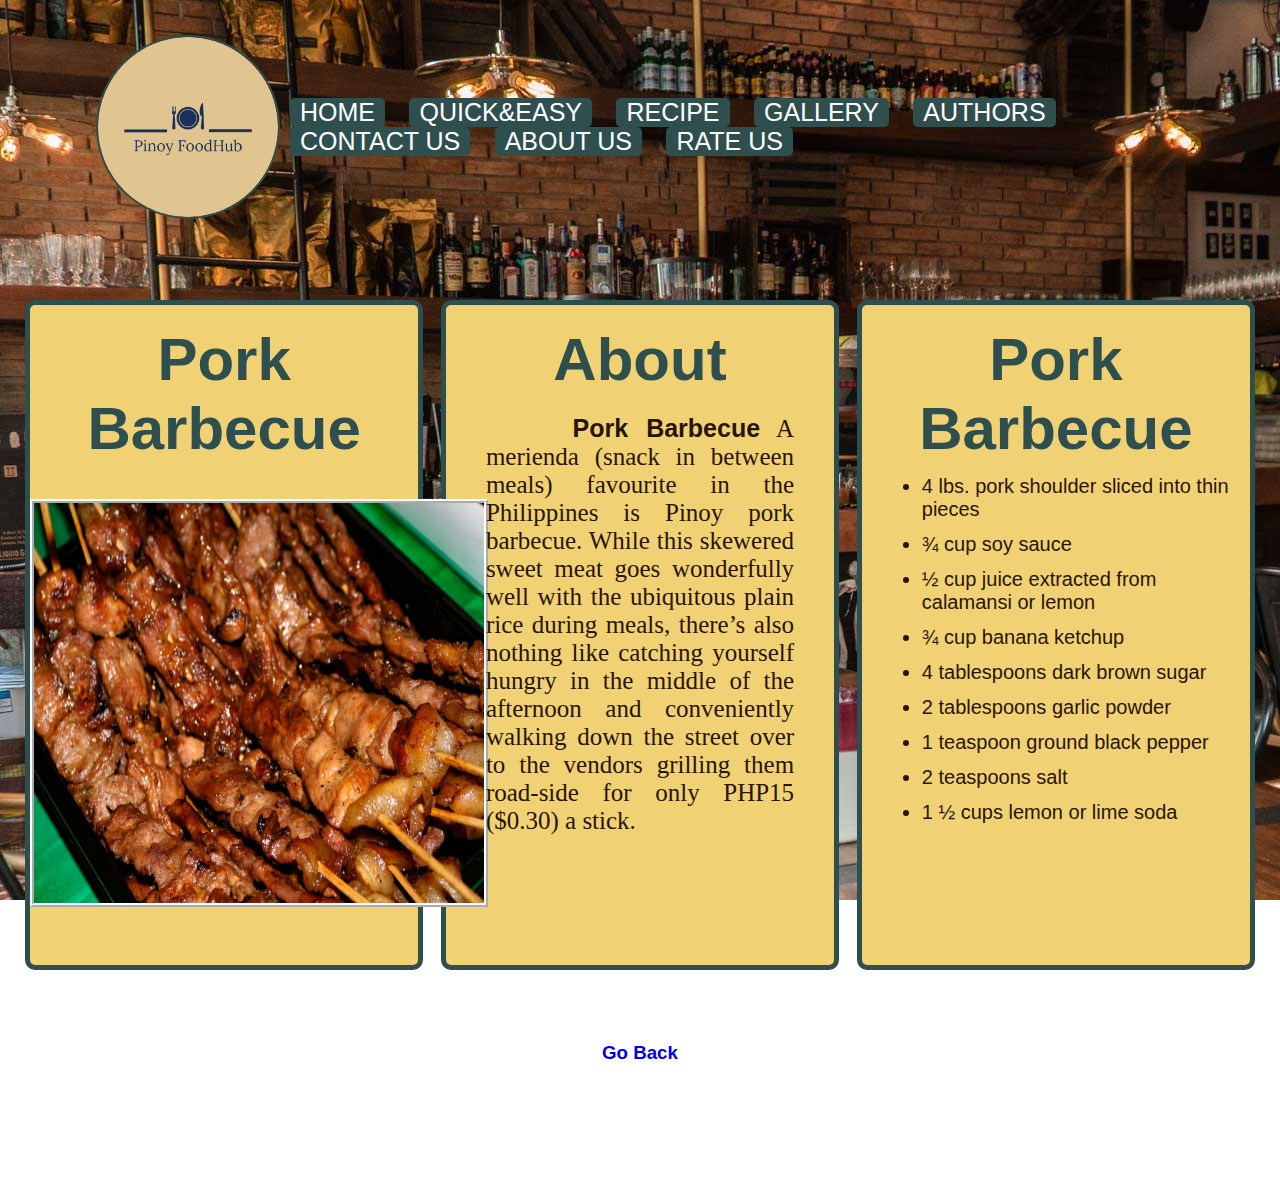
<file: FAMILY7.HTML>
<!DOCTYPE html>
<html lang="en">
<head>

	<meta charset="utf-8">
	<title></title>
	<style type="text/css">

	</style>
    <link rel="icon" href="FAMILYGALLERY/logo.png" type="image/x-icon">    
</head>
<body>
	<link rel="stylesheet" type="text/css" href="FAMMEALS.CSS">


    <div class="banner">
		<div class="navbar">
			<img class="logo" src="FAMILYGALLERY/logo.png" alt="logo"></a>
			<ul>
				<li><a href="https://aldrinuyquiengco.github.io/CIP1101_UYQUIENGCO_ITAD/GROUP%20PROJECT/HOMEPAGE/homePage.html">HOME</a></li>
				<li><a href="https://aldrinuyquiengco.github.io/CIP1101_UYQUIENGCO_ITAD/Quick%20And%20Easy/index.html">QUICK&EASY</a></li>
				<li><a href="https://arcilla-cip1101-itad.000webhostapp.com/HTML/PROPOSAL%20CODE/ARCILLA_recipe_ITAD.html">RECIPE</a></li>
				<li><a href="https://andremanaoat.github.io/gallery-/">GALLERY</a></li>
				<li><a href="https://mendicant-claim.000webhostapp.com/Group%20Project/Authors.html">AUTHORS</a></li>
				<li><a href="https://cip1101-itad-barleta.000webhostapp.com/Website/contacts.html">CONTACT US</a></li>
				<li><a href="https://primpp.github.io/BANTOG_FinalProject_AboutUs/#">ABOUT US</a></li>
				<li><a href="https://embracive-profiles.000webhostapp.com/ITAD_RI%C3%91O/CIPGROUP.html">RATE US</a></li>
			</ul>
		</div>
        <div id="header">
            </div>
            <br><br>
            <div id="div1">
            <h2><a href="FAMILYGALLERY/family7.webp" target="newPage">Pork Barbecue</a></h2>
            <br><br>
            <a href="FAMILYGALLERY/family7.webp" target="newPage" title="Pork Barbecue"><img class="FAMILYMEALS" src="FAMILYGALLERY/family7.webp"></a>
            </div>
    
            <div id="div2">
            <h2>Pork Barbecue</h2>
            <ul>
                <li>4 lbs. pork shoulder sliced into thin pieces</li>
                <li>¾ cup soy sauce</li>
                <li>½ cup juice extracted from calamansi or lemon</li>
                <li>¾ cup banana ketchup</li>
                <li>4 tablespoons dark brown sugar</li>
                <li>2 tablespoons garlic powder</li>
                <li>1 teaspoon ground black pepper</li>
                <li>2 teaspoons salt</li>
                <li>1 ½ cups lemon or lime soda</li>
            </ul>
            </div>
    
            <div id="div3">
            <h2>About</h2>
            <blockquote><p>&nbsp;&nbsp;&nbsp;&nbsp;&nbsp;<strong>Pork Barbecue</strong> A merienda (snack in between meals) favourite in the Philippines is Pinoy pork barbecue. While this skewered sweet meat goes wonderfully well with the ubiquitous plain rice during meals, there’s also nothing like catching yourself hungry in the middle of the afternoon and conveniently walking down the street over to the vendors grilling them road-side for only PHP15 ($0.30) a stick.
            </p></blockqoute>
            </div>
        <br><br><br><br>
        <div id="home">
            <h3><a href="index.html">Go Back</a></h3>
        </div>
</body>
</html>
</file>
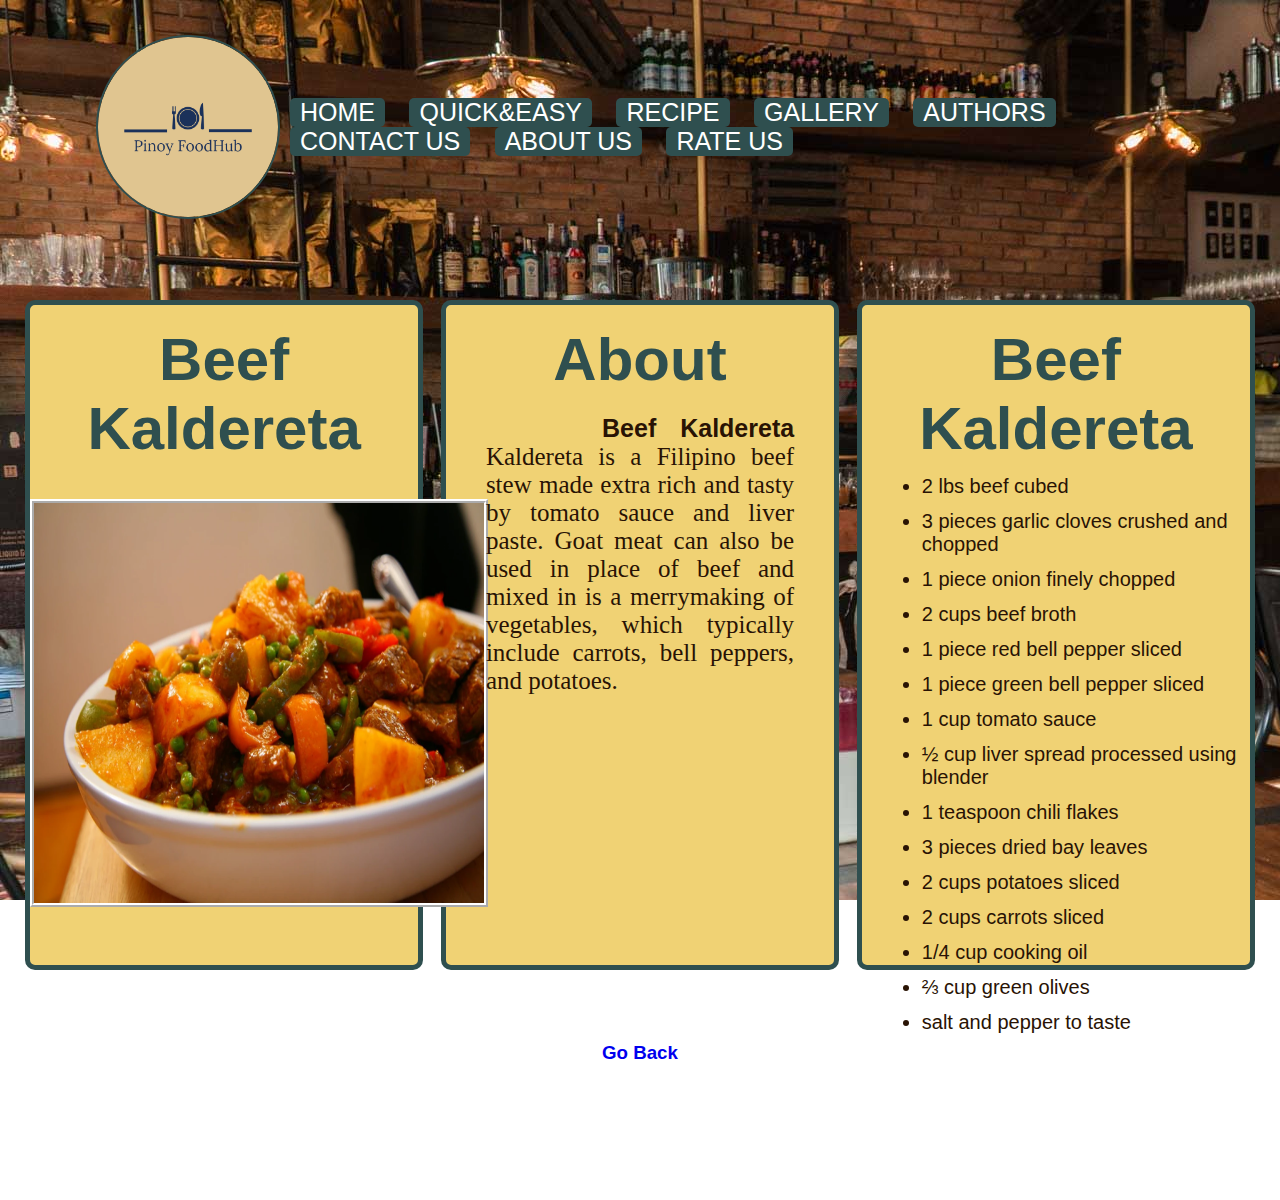
<file: FAMILY8.HTML>
<!DOCTYPE html>
<html lang="en">
<head>

	<meta charset="utf-8">
	<title></title>
	<style type="text/css">

	</style>
    <link rel="icon" href="FAMILYGALLERY/logo.png" type="image/x-icon">    
</head>
<body>
	<link rel="stylesheet" type="text/css" href="FAMMEALS.CSS">


    <div class="banner">
		<div class="navbar">
			<img class="logo" src="FAMILYGALLERY/logo.png" alt="logo"></a>
			<ul>
				<li><a href="https://aldrinuyquiengco.github.io/CIP1101_UYQUIENGCO_ITAD/GROUP%20PROJECT/HOMEPAGE/homePage.html">HOME</a></li>
				<li><a href="https://aldrinuyquiengco.github.io/CIP1101_UYQUIENGCO_ITAD/Quick%20And%20Easy/index.html">QUICK&EASY</a></li>
				<li><a href="https://arcilla-cip1101-itad.000webhostapp.com/HTML/PROPOSAL%20CODE/ARCILLA_recipe_ITAD.html">RECIPE</a></li>
				<li><a href="https://andremanaoat.github.io/gallery-/">GALLERY</a></li>
				<li><a href="https://mendicant-claim.000webhostapp.com/Group%20Project/Authors.html">AUTHORS</a></li>
				<li><a href="https://cip1101-itad-barleta.000webhostapp.com/Website/contacts.html">CONTACT US</a></li>
				<li><a href="https://primpp.github.io/BANTOG_FinalProject_AboutUs/#">ABOUT US</a></li>
				<li><a href="https://embracive-profiles.000webhostapp.com/ITAD_RI%C3%91O/CIPGROUP.html">RATE US</a></li>
			</ul>
		</div>
        <div id="header">
            </div>
            <br><br>
            <div id="div1">
            <h2><a href="FAMILYGALLERY/family8.jpg" target="newPage">Beef Kaldereta</a></h2>
            <br><br>
            <a href="FAMILYGALLERY/family8.jpg" target="newPage" title="Beef Kaldereta"><img class="FAMILYMEALS" src="FAMILYGALLERY/family8.jpg"></a>
            </div>
    
            <div id="div2">
            <h2>Beef Kaldereta</h2>
            <ul>
                <li>2 lbs beef cubed</li>
                <li>3 pieces garlic cloves crushed and chopped</li>
                <li>1 piece onion finely chopped</li>
                <li>2 cups beef broth</li>
                <li>1 piece red bell pepper sliced</li>
                <li>1 piece green bell pepper sliced</li>
                <li>1 cup tomato sauce</li>
                <li>½ cup liver spread processed using blender</li>
                <li>1 teaspoon chili flakes</li>
                <li>3 pieces dried bay leaves</li>
                <li>2 cups potatoes sliced</li>
                <li>2 cups carrots sliced</li>
                <li>1/4 cup cooking oil</li>
                <li>⅔ cup green olives</li>
                <li>salt and pepper to taste</li>
            </ul>
            </div>
    
            <div id="div3">
            <h2>About</h2>
            <blockquote><p>&nbsp;&nbsp;&nbsp;&nbsp;&nbsp;<strong>Beef Kaldereta</strong> Kaldereta is a Filipino beef stew made extra rich and tasty by tomato sauce and liver paste. Goat meat can also be used in place of beef and mixed in is a merrymaking of vegetables, which typically include carrots, bell peppers, and potatoes.
                    
            </p></blockqoute>
            </div>
        <br><br><br><br>
        <div id="home">
            <h3><a href="index.html">Go Back</a></h3>
        </div>
</body>
</html>
</file>
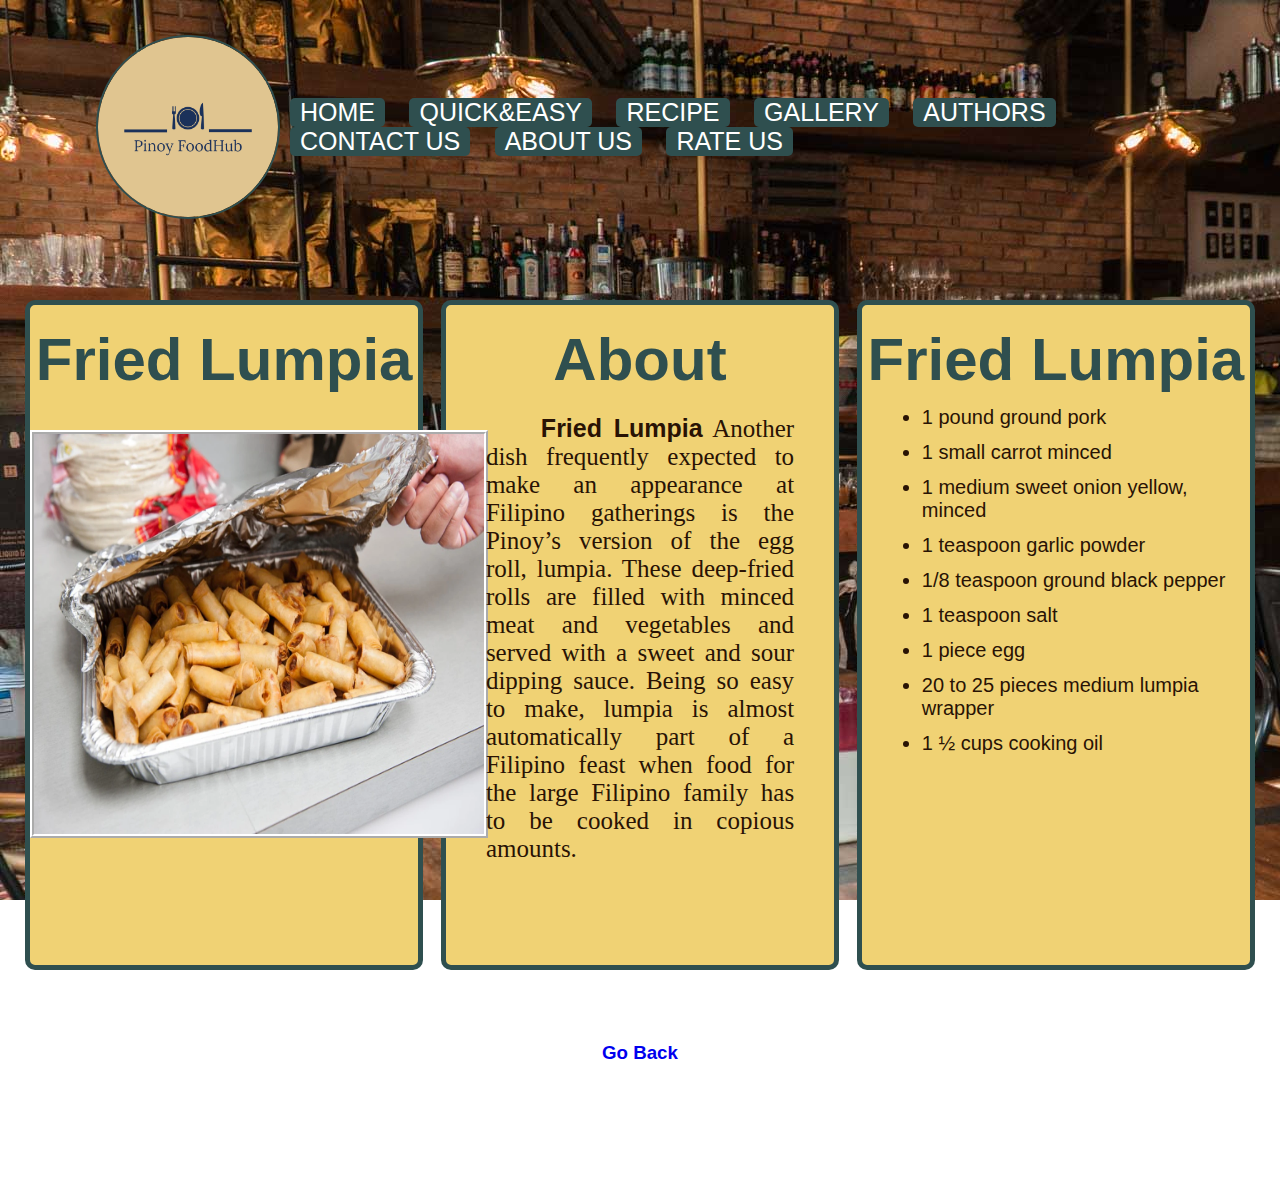
<file: FAMILY9.HTML>
<!DOCTYPE html>
<html lang="en">
<head>

	<meta charset="utf-8">
	<title></title>
	<style type="text/css">

	</style>
    <link rel="icon" href="FAMILYGALLERY/logo.png" type="image/x-icon">    
</head>
<body>
	<link rel="stylesheet" type="text/css" href="FAMMEALS.CSS">


    <div class="banner">
		<div class="navbar">
			<img class="logo" src="FAMILYGALLERY/logo.png" alt="logo"></a>
			<ul>
				<li><a href="https://aldrinuyquiengco.github.io/CIP1101_UYQUIENGCO_ITAD/GROUP%20PROJECT/HOMEPAGE/homePage.html">HOME</a></li>
				<li><a href="https://aldrinuyquiengco.github.io/CIP1101_UYQUIENGCO_ITAD/Quick%20And%20Easy/index.html">QUICK&EASY</a></li>
				<li><a href="https://arcilla-cip1101-itad.000webhostapp.com/HTML/PROPOSAL%20CODE/ARCILLA_recipe_ITAD.html">RECIPE</a></li>
				<li><a href="https://andremanaoat.github.io/gallery-/">GALLERY</a></li>
				<li><a href="https://mendicant-claim.000webhostapp.com/Group%20Project/Authors.html">AUTHORS</a></li>
				<li><a href="https://cip1101-itad-barleta.000webhostapp.com/Website/contacts.html">CONTACT US</a></li>
				<li><a href="https://primpp.github.io/BANTOG_FinalProject_AboutUs/#">ABOUT US</a></li>
				<li><a href="https://embracive-profiles.000webhostapp.com/ITAD_RI%C3%91O/CIPGROUP.html">RATE US</a></li>
			</ul>
		</div>
        <div id="header">
            </div>
            <br><br>
            <div id="div1">
            <h2><a href="FAMILYGALLERY/family9.webp" target="newPage">Fried Lumpia</a></h2>
            <br><br>
            <a href="FAMILYGALLERY/family9.webp" target="newPage" title="Fried Lumpia"><img class="FAMILYMEALS" src="FAMILYGALLERY/family9.webp"></a>
            </div>
    
            <div id="div2">
            <h2>Fried Lumpia</h2>
            <ul>
                <li>1 pound ground pork</li>
                <li>1 small carrot minced</li>
                <li>1 medium sweet onion yellow, minced</li>
                <li>1 teaspoon garlic powder</li>
                <li>1/8 teaspoon ground black pepper</li>
                <li>1 teaspoon salt</li>
                <li>1 piece egg</li>
                <li>20 to 25 pieces medium lumpia wrapper</li>
                <li>1 ½ cups cooking oil</li>
            </ul>
            </div>
    
            <div id="div3">
            <h2>About</h2>
            <blockquote><p>&nbsp;&nbsp;&nbsp;&nbsp;&nbsp;<strong>Fried Lumpia</strong> Another dish frequently expected to make an appearance at Filipino gatherings is the Pinoy’s version of the egg roll, lumpia. These deep-fried rolls are filled with minced meat and vegetables and served with a sweet and sour dipping sauce. Being so easy to make, lumpia is almost automatically part of a Filipino feast when food for the large Filipino family has to be cooked in copious amounts.
                    
            </p></blockqoute>
            </div>
        <br><br><br><br>
        <div id="home">
            <h3><a href="index.html">Go Back</a></h3>
        </div>
</body>
</html>
</file>
<file: FAMILY MEALS.CSS>
*
{
    margin: 0;
    padding: 0;
    font-family: sans-serif;
}
.banner
{
    background-image: url(FAMILYGALLERY/familymealsbg.jpg);
    background-attachment: fixed;
    background-color:black;
}
.navbar
{
    width: 85%;
    margin: auto;
    padding: 35px 0;
    display: flex;
    align-items: center;
    justify-content: space-between;
}
.logo
{
    width: 180px;
    border-radius: 200px;
    border: 2px solid #2f4f4f;
}
.navbar ul li 
{
    list-style: none;
    display: inline-block;
    margin: 0 20px;
    position: relative;
    font-size: 20px;
}
.navbar ul li a
{
    text-decoration: none;
    color: #fff;
    text-transform: uppercase;
}
.navbar ul li ::after
{
    content: '';
    height: 3px;
    width: 0;
    background: #F0D274;
    position: absolute;
    left: 0;
    bottom: -10px;
    transition: 0.5s;
}
.navbar ul li a:hover::after
{
    width: 100%;
}
.navbar ul li a:hover
{
    color: orange;
}
.navbar2 ul li 
{
    list-style: none;
    display: inline-block;
    position: relative;
    margin-top: 10px;
    font-size: 20px;
    font-family: tahoma;
}
.navbar2 ul li a
{
    text-decoration: none;
    background-color: #F0D274;
    padding: 5px;
    color: black;
    text-transform: uppercase;
    border-radius: 5px;
}
.navbar2 ul li ::after
{
    content: '';
    height: 3px;
    width: 0;
    background: #F0D274;
    position: absolute;
    left: 0;
    bottom: -10px;
    transition: 0.5s;
}
.navbar2 ul li a:hover::after
{
    width: 100%;
}
.navbar2 ul li a:hover
{
    color: white;
}
.content
{
    width: 100%;
}
h1
{
    display: inline-block;
    font-size: 100px;
    margin-left: 640px;
    color: #2f4f4f;
    background-color: #F0D274;
    border-radius: 5px;
    padding:0px 20px 0px 20px;
    box-shadow: 0px 0px 20px #F0D274;
}
img.dessert
{
    width:350px;
    height: 350px;
    border: #F0D274 2px solid;
    margin-top: 5%;
    margin-left: 12%;
}
img.dessert:hover{ box-shadow: 0px 0px 20px #F0D274; }
img.dessert2
{
    width:350px;
    height: 350px;
    border: #F0D274 2px solid;
    margin-top: 5%;
    margin-left: 12%;
}
img.dessert2:hover{ box-shadow: 0px 0px 20px #F0D274; }
img.dessert3
{
    width:350px;
    height: 350px;
    border: #F0D274 2px solid;
    margin-top: 5%;
    margin-left: 12%;
}
img.dessert3:hover{ box-shadow: 0px 0px 20px #F0D274; }
.FAMILY1
{
    margin-left: 340px;
}
.FAMILY2
{
    margin-left: 440px;
}
.FAMILY3
{
    margin-left: 410px;
}
.FAMILY4
{
    margin-left: 320px;
}
.FAMILY5
{
    margin-left: 390px;
}
.FAMILY6
{
    margin-left: 420px;
}
.FAMILY7
{
    margin-left: 315px;
}
.FAMILY8
{
    margin-left: 390px;
}
.FAMILY9
{
    margin-left: 420px;
}
</file>
<file: FAMMEALS.CSS>
*
{
    margin: 0;
    padding: 0;
    font-family: sans-serif;
}
.banner
{
    background-image: url(FAMILYGALLERY/familymealsbg.jpg);
    background-attachment: fixed;
    height: 1200px;
}
.navbar
{
    width: 85%;
    margin: auto;
    padding: 35px 0;
    display: flex;
    align-items: center;
    justify-content: space-between;
}
.logo
{
    width: 180px;
    border-radius: 200px;
    border: 2px solid #2f4f4f;
}
.navbar ul li 
{
    list-style: none;
    display: inline-block;
    margin: 0 10px;
    position: relative;
    font-size: 25px;
    background-color: #2f4f4f;
    padding:0px 10px 0px 10px;
    border-radius: 5px;
}
.navbar ul li a
{
    text-decoration: none;
    color: #fff;
    text-transform: uppercase;
}
.navbar ul li ::after
{
    content: '';
    height: 3px;
    width: 0;
    background: #F0D274;
    position: absolute;
    left: 0;
    bottom: -10px;
    transition: 0.5s;
}
.navbar ul li a:hover::after
{
    width: 100%;
}
.navbar ul li a:hover
{
    color: orange;
}
.content
{
    width: 100%;
}
h2
{
    margin-top: 20px;
    text-align: center;
    font-size: 60px;
    color: #2f4f4f; 
}
p
{
    margin-top: 20px;
    font-size: 25px;
    font-family: tahoma;
    color: #291304;
    text-align: justify;
    margin-left: 40px;
    margin-right: 40px;
}
img.FAMILYMEALS
{
    display: block;
    margin: 0 auto;
    border: 4px ridge white;
    height: 400px;
    width: 450px;
}
img:hover{ box-shadow: 0px 0px 20px #2f4f4f; }
#header
{
    margin-bottom: 10px;
}
#div1
{
    background-color: #F0D274;
    width: 30.33%;
    float: left;
    height: 660px;
    margin-left: 25px;
    border-radius: 10px;
    border: #2f4f4f solid 5px;
}
#div2
{
    background-color: #F0D274;
    width: 30.33%;
    float: right;
    height: 660px;
    margin-right: 25px;
    border-radius: 10px;
    border: #2f4f4f solid 5px;
}
#div3
{
    background-color:#F0D274;
    width: 30.33%;
    height: 660px;
    margin: 0 auto;
    border-radius: 10px;
    border: #2f4f4f solid 5px;
}
h2 a
{
    text-decoration: none;
    color: #2f4f4f;
}
h2 a:hover
{
    text-decoration: underline green;
    color: #2f4f4f;
}
h3
{
    text-align: center;
}
h3 a
{
    margin: 20px;
    background-color: white;
    padding: 20px;
    text-decoration: none;
    border-radius: 10px;
}
h3 a:hover
{
    background-color: white;
    border-radius: 10px;
    border: ridge 2px #F0D274;
    font-size: 20px;
}
#div2 ul li
{
    margin-top: 12px;
    margin-left: 60px;
    font-family: Arial, Helvetica, sans-serif;
    font-size: 20px;
    color: #291304;
}
</file>
